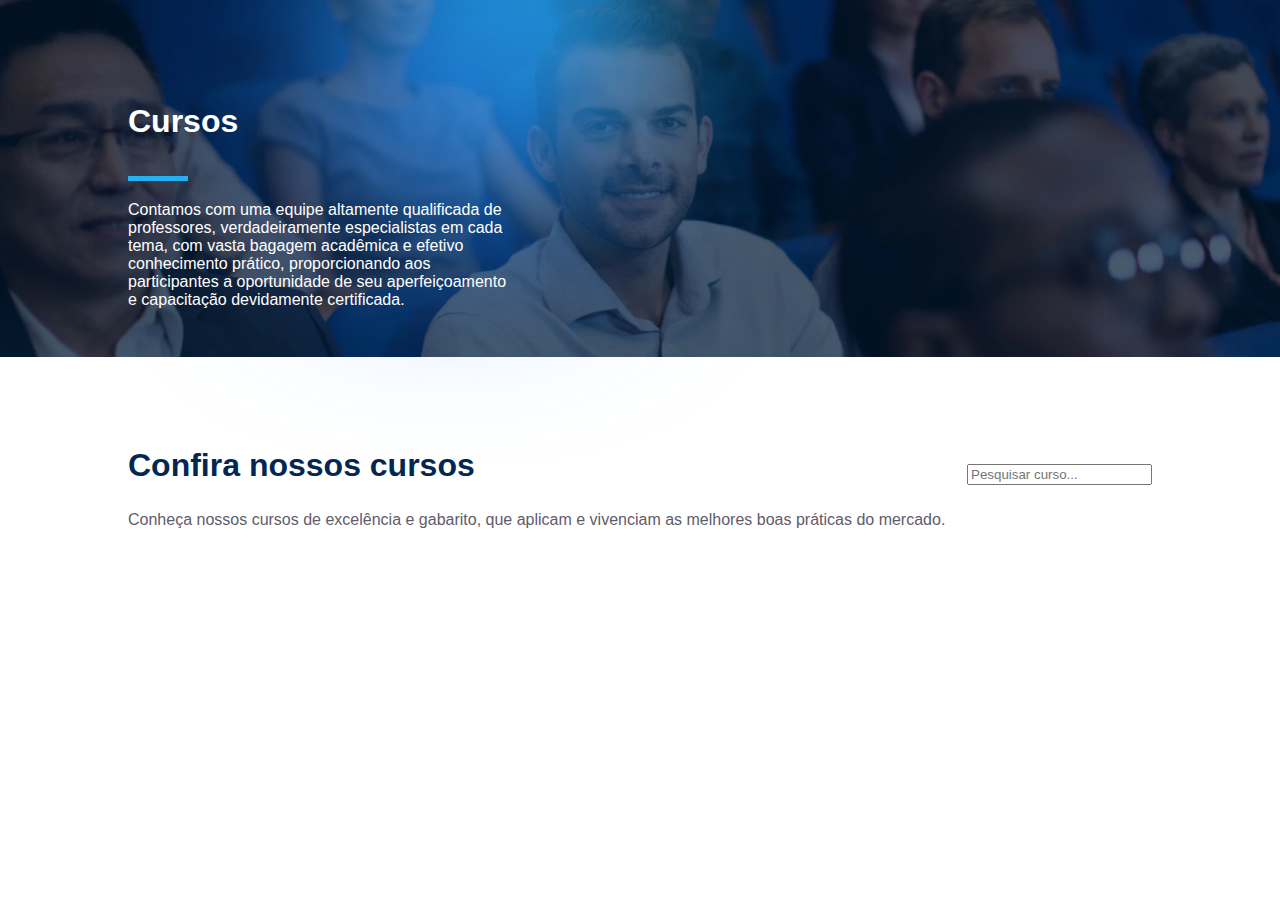
<file: curso-treinamento/curso.html>
<!DOCTYPE html>
<html lang="pt-br">
<head>
    <meta charset="UTF-8">
    <meta name="viewport" content="width=device-width, initial-scale=1.0">
    <title>SGP - Soluções em Gestão Público</title>
    <link rel="shortcut icon" href="/favicon/favicon.ico" />
    <link rel="stylesheet" href="style-curso.css" />
    <style>
        .hide {
            display: none;
        }
    </style>
</head>
<body>
    <div id="app" class="main">
        <div class="content">
            <div class="bluredBall"></div>
            <div class="headerContent">
                <h1>Cursos</h1>
                <hr />
                <p>Contamos com uma equipe altamente qualificada de professores, verdadeiramente especialistas em cada tema, com vasta bagagem acadêmica e efetivo conhecimento prático, proporcionando aos participantes a oportunidade de seu aperfeiçoamento e capacitação devidamente certificada.</p>
            </div>
        </div>

        <div id="cursosSection" class="pageSize">
            <div class="mainContentForm" id="cursos">
                <div class="introduction">
                    <div class="left">
                        <h2>Confira nossos cursos</h2>
                        <span>Conheça nossos cursos de excelência e gabarito, que aplicam e vivenciam as melhores boas práticas do mercado.</span>
                    </div>
                    <div class="right">
                        <input id="searchCursos" placeholder="Pesquisar curso..." type="text">
                    </div>
                </div>
                <div class="cursoTodos" id="cursoTodos">

                </div>
            </div>
        </div>
    </div>

  <div id="modalCurso" class="modalCurso">
    <div class="modal-content-curso">
        <div class="modal-header-curso">
            <svg id="back" stroke="currentColor" fill="currentColor" stroke-width="0" viewBox="0 0 16 16" height="1em" width="1em" xmlns="http://www.w3.org/2000/svg">
                <path fill-rule="evenodd" d="M1 8a7 7 0 1 0 14 0A7 7 0 0 0 1 8zm15 0A8 8 0 1 1 0 8a8 8 0 0 1 16 0zm-4.5-.5a.5.5 0 0 1 0 1H5.707l2.147 2.146a.5.5 0 0 1-.708.708l-3-3a.5.5 0 0 1 0-.708l3-3a.5.5 0 1 1 .708.708L5.707 7.5H11.5z"></path>
            </svg>
            <p id="modalTitle">Voltar ao início</p>
        </div>
        <div class="modal-body-curso">
            <p id="cursoName"></p>
            <span>Objetivo</span>
            <p id="cursoGoal"></p>
            <span>Público Alvo</span>
            <p id="cursoPublicoAlvo"></p>
        </div>
    </div>
  </div>

    <script>
        document.querySelector('#searchCursos').addEventListener('input', filterCursos);

        async function getStaticProps() {
            let errorsCursosTreinamentos = [];

        try {
        const res = await fetch(
            `http://localhost:8080/https://www.sgpsolucoes.com.br/crm/api/?action=1&model=temasCursosTreinamentos`
        );
        const cursosTreinamentos = await res.json();

        return {
            props: {
            cursosTreinamentos,
            errorsCursosTreinamentos,
            },
            revalidate: 600,
        };
        } catch (error) {
        console.error('Error fetching data:', error);
        return {
            props: {
            cursosTreinamentos: [],
            errorsCursosTreinamentos: ['Error fetching data'],
            },
            revalidate: 600,
        };
        }
    }

    function renderCursos(data) {
        const coursesAll = data.props.cursosTreinamentos;
        const courseSection = document.getElementById('cursoTodos');

        if (coursesAll && courseSection) {
          courseSection.innerHTML = '';

            for (let i = 0; i < coursesAll.length; i++) {
            const curso = coursesAll[i];

                if (curso.modalidade === 'C') {
                const cursoDiv = document.createElement('div');
                cursoDiv.classList.add('curso');

                    cursoDiv.innerHTML = `
                    <div class="informacoes" role="button">
                        <p class='tipo-curso'>Curso</p>
                        <span class="nomeCurso">${curso.titulocursotreinamento}</span>
                        <span class="conferiorInfo">
                        <svg stroke="currentColor" fill="currentColor" stroke-width="0" viewBox="0 0 16 16" height="1em" width="1em" xmlns="http://www.w3.org/2000/svg">
                            <path d="M11 6a3 3 0 1 1-6 0 3 3 0 0 1 6 0z"></path>
                            <path fill-rule="evenodd" d="M0 8a8 8 0 1 1 16 0A8 8 0 0 1 0 8zm8-7a7 7 0 0 0-5.468 11.37C3.242 11.226 4.805 10 8 10s4.757 1.225 5.468 2.37A7 7 0 0 0 8 1z"></path>
                        </svg>
                        Conferir detalhes
                        </span>
                    </div>
                    `;

                    cursoDiv.addEventListener('click', () => openModalCurso(curso));
                    courseSection.appendChild(cursoDiv);
                }
            }
        }
    }

  getStaticProps().then((data) => {
    if (data.errors) {
        console.error(data.errors);
    } else {
      renderCursos(data);
    }
  });

    function filterCursos() {
        const searchInput = document.querySelector('#searchCursos');
        const filter = searchInput.value.toLowerCase();
        const listItems = document.querySelectorAll('.curso');

        listItems.forEach((item) => {
            let text = item.textContent;
            if (text.toLowerCase().includes(filter.toLowerCase())) {
                item.style.display = '';
            } else {
                item.style.display = 'none'
            }
        })
    }

    // Get the modal
    var modalCurso = document.querySelector("#modalCurso");
    var back = document.querySelector("#back");

    // When the user clicks on <span> (x), close the modal
    back.onclick = function () {
      modalCurso.style.display = "none";
    }

    // When the user clicks anywhere outside of the modal, close it
    window.onclick = function (event) {
        if (event.target == modalCurso) {
          modalCurso.style.display = "none";
        }
    }

    // Update the function to open the modal with the selected course's details
    function openModalCurso(curso) {
        const modal = document.getElementById('modalCurso');
        const modalTitle = document.getElementById('modalTitle');
        const courseName = document.getElementById('cursoName');
        const courseGoal = document.getElementById('cursoGoal');
        const coursePublico = document.getElementById('cursoPublicoAlvo');
        modalTitle.textContent = 'Voltar ao início';
        courseName.textContent = curso.titulocursotreinamento;
        courseGoal.textContent = curso.objetivo;
        coursePublico.textContent = curso.publicoalvo;
        modal.style.display = 'block';
    }

    </script>
</body>
</html>
</file>
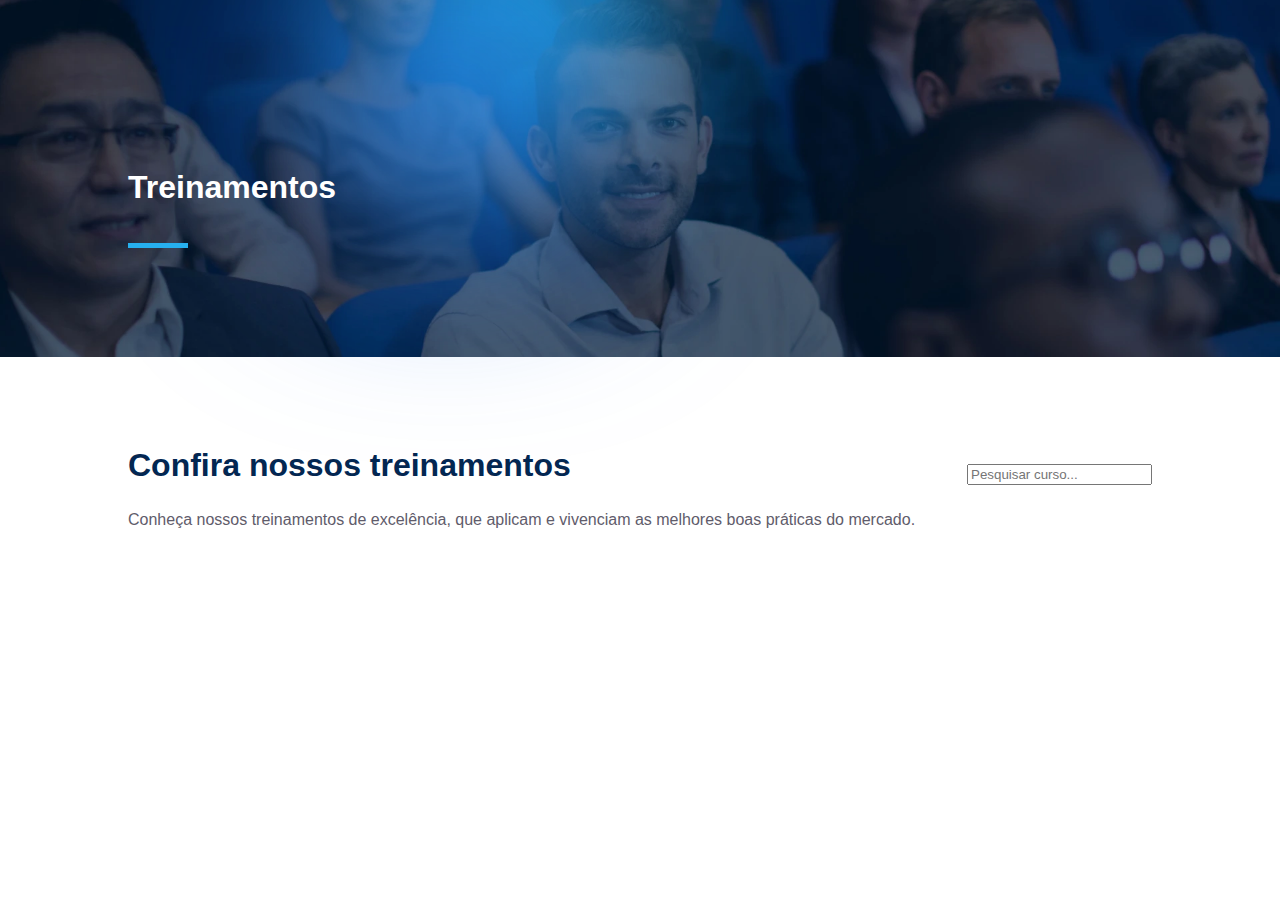
<file: curso-treinamento/treinamento.html>
<!DOCTYPE html>
<html lang="pt-br">
<head>
    <meta charset="UTF-8">
    <meta name="viewport" content="width=device-width, initial-scale=1.0">
    <title>SGP - Soluções em Gestão Público</title>
    <link rel="shortcut icon" href="/favicon/favicon.ico" />
    <link rel="stylesheet" href="style-treinamento.css" />
    <style>
        .hide {
            display: none;
        }
    </style>
</head>
<body>
    <div id="app" class="main">
        <div class="content">
            <div class="bluredBall"></div>
            <div class="headerContent">
                <h1>Treinamentos</h1>
                <hr />
            </div>
        </div>

        <div id="cursosSection" class="pageSize">
            <div class="mainContentForm" id="cursos">
                <div class="introduction">
                    <div class="left">
                        <h2>Confira nossos treinamentos</h2>
                        <span>Conheça nossos treinamentos de excelência, que aplicam e vivenciam as melhores boas práticas do mercado.</span>
                    </div>
                    <div class="right">
                        <input id="searchCursos" placeholder="Pesquisar curso..." type="text">
                    </div>
                </div>
                <div class="cursoTodos" id="cursoTodos">

                </div>
            </div>
        </div>
    </div>

  <div id="modalCurso" class="modalCurso">
    <div class="modal-content-curso">
        <div class="modal-header-curso">
            <svg id="back" stroke="currentColor" fill="currentColor" stroke-width="0" viewBox="0 0 16 16" height="1em" width="1em" xmlns="http://www.w3.org/2000/svg">
                <path fill-rule="evenodd" d="M1 8a7 7 0 1 0 14 0A7 7 0 0 0 1 8zm15 0A8 8 0 1 1 0 8a8 8 0 0 1 16 0zm-4.5-.5a.5.5 0 0 1 0 1H5.707l2.147 2.146a.5.5 0 0 1-.708.708l-3-3a.5.5 0 0 1 0-.708l3-3a.5.5 0 1 1 .708.708L5.707 7.5H11.5z"></path>
            </svg>
            <p id="modalTitle">Voltar ao início</p>
        </div>
        <div class="modal-body-curso">
            <p id="cursoName"></p>
            <span>Objetivo</span>
            <p id="cursoGoal"></p>
            <span>Público Alvo</span>
            <p id="cursoPublicoAlvo"></p>
        </div>
    </div>
  </div>

    <script>
        document.querySelector('#searchCursos').addEventListener('input', filterCursos);

        async function getStaticProps() {
            let errorsCursosTreinamentos = [];

        try {
        const res = await fetch(
            `http://localhost:8080/https://www.sgpsolucoes.com.br/crm/api/?action=1&model=temasCursosTreinamentos`
        );
        const cursosTreinamentos = await res.json();

        return {
            props: {
            cursosTreinamentos,
            errorsCursosTreinamentos,
            },
            revalidate: 600,
        };
        } catch (error) {
        console.error('Error fetching data:', error);
        return {
            props: {
            cursosTreinamentos: [],
            errorsCursosTreinamentos: ['Error fetching data'],
            },
            revalidate: 600,
        };
        }
    }

    function renderCursos(data) {
        const coursesAll = data.props.cursosTreinamentos;
        const courseSection = document.getElementById('cursoTodos');

        if (coursesAll && courseSection) {
          courseSection.innerHTML = '';

            for (let i = 0; i < coursesAll.length; i++) {
            const curso = coursesAll[i];

                if (curso.modalidade === 'T') {
                const cursoDiv = document.createElement('div');
                cursoDiv.classList.add('curso');

                    cursoDiv.innerHTML = `
                    <div class="informacoes" role="button">
                        <p class='tipo-curso'>Treinamento</p>
                        <span class="nomeCurso">${curso.titulocursotreinamento}</span>
                        <span class="conferiorInfo">
                        <svg stroke="currentColor" fill="currentColor" stroke-width="0" viewBox="0 0 16 16" height="1em" width="1em" xmlns="http://www.w3.org/2000/svg">
                            <path d="M11 6a3 3 0 1 1-6 0 3 3 0 0 1 6 0z"></path>
                            <path fill-rule="evenodd" d="M0 8a8 8 0 1 1 16 0A8 8 0 0 1 0 8zm8-7a7 7 0 0 0-5.468 11.37C3.242 11.226 4.805 10 8 10s4.757 1.225 5.468 2.37A7 7 0 0 0 8 1z"></path>
                        </svg>
                        Conferir detalhes
                        </span>
                    </div>
                    `;

                    cursoDiv.addEventListener('click', () => openModalCurso(curso));
                    courseSection.appendChild(cursoDiv);
                }
            }
        }
    }

  getStaticProps().then((data) => {
    if (data.errors) {
        console.error(data.errors);
    } else {
      renderCursos(data);
    }
  });

    function filterCursos() {
        const searchInput = document.querySelector('#searchCursos');
        const filter = searchInput.value.toLowerCase();
        const listItems = document.querySelectorAll('.curso');

        listItems.forEach((item) => {
            let text = item.textContent;
            if (text.toLowerCase().includes(filter.toLowerCase())) {
                item.style.display = '';
            } else {
                item.style.display = 'none'
            }
        })
    }

    // Get the modal
    var modalCurso = document.querySelector("#modalCurso");
    var back = document.querySelector("#back");

    // When the user clicks on <span> (x), close the modal
    back.onclick = function () {
      modalCurso.style.display = "none";
    }

    // When the user clicks anywhere outside of the modal, close it
    window.onclick = function (event) {
        if (event.target == modalCurso) {
          modalCurso.style.display = "none";
        }
    }

    // Update the function to open the modal with the selected course's details
    function openModalCurso(curso) {
        const modal = document.getElementById('modalCurso');
        const modalTitle = document.getElementById('modalTitle');
        const courseName = document.getElementById('cursoName');
        const courseGoal = document.getElementById('cursoGoal');
        const coursePublico = document.getElementById('cursoPublicoAlvo');
        modalTitle.textContent = 'Voltar ao início';
        courseName.textContent = curso.titulocursotreinamento;
        courseGoal.textContent = curso.objetivo;
        coursePublico.textContent = curso.publicoalvo;
        modal.style.display = 'block';
    }

    </script>
</body>
</html>
</file>
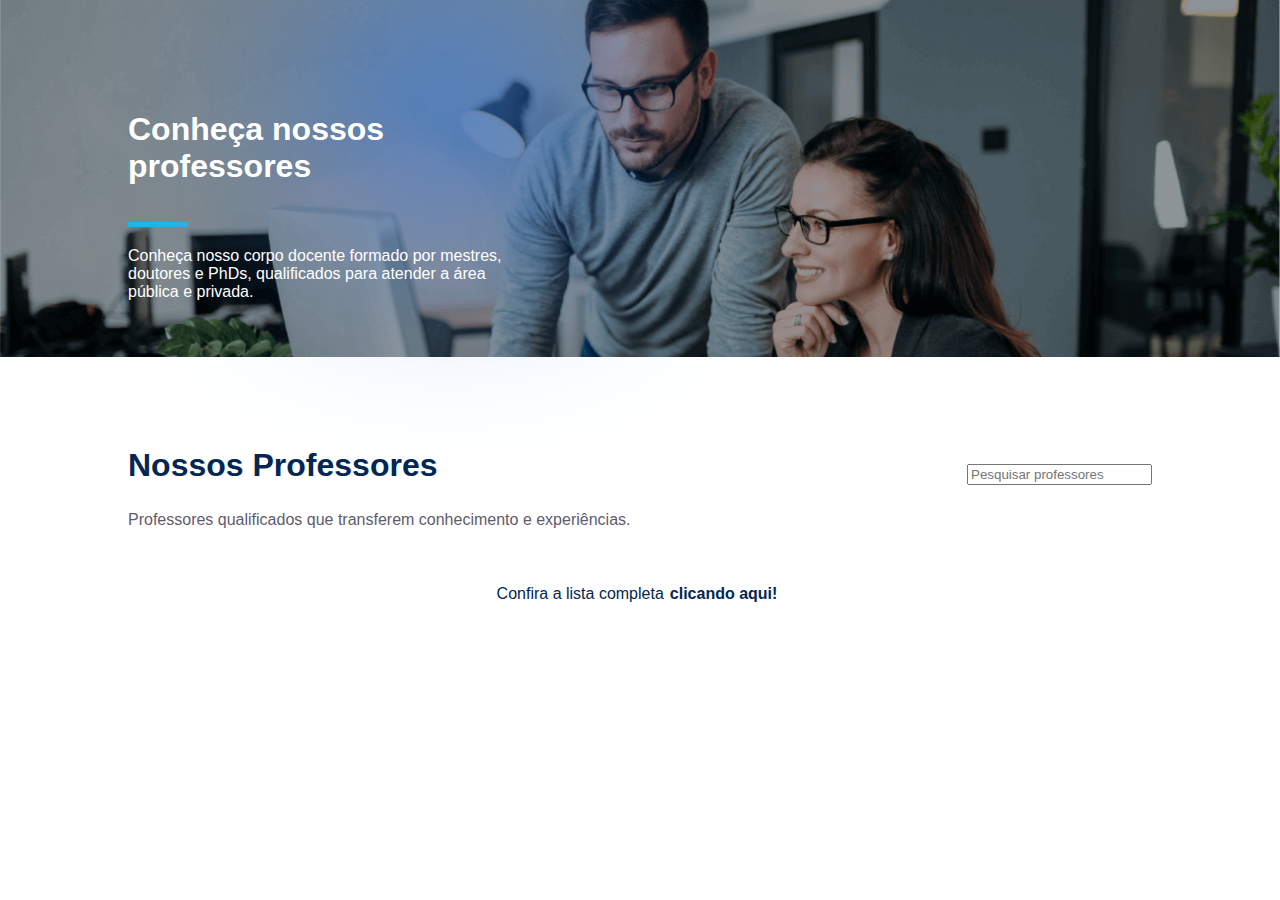
<file: nossos-professores/nossos-professores.html>
<!DOCTYPE html>
<html lang="en">
<head>
    <meta charset="UTF-8">
    <meta name="viewport" content="width=device-width, initial-scale=1.0">
    <title>SGP - Soluções em Gestão Público</title>
    <link rel="shortcut icon" href="/favicon/favicon.ico" />
    <link rel="stylesheet" href="nossos-professores.css" />
    <style>
        .hide {
            display: none;
        }
    </style>
</head>
<body>
    <div id="app" class="main">
        <div class="content">
            <div class="bluredBall"></div>
            <div class="headerContent">
                <h1>Conheça nossos professores</h1>
                <hr />
                <p>Conheça nosso corpo docente formado por mestres, doutores e PhDs, qualificados para atender a área pública e privada.</p>
            </div>
        </div>

        <div id="professoresSection" class="pageSize">
            <div class="mainContentForm" id="professores">
                <div class="introduction">
                    <div class="left">
                        <h2>Nossos Professores</h2>
                        <span>Professores qualificados que transferem conhecimento e experiências.</span>
                    </div>
                    <div class="right">
                        <input id="searchProfessores" placeholder="Pesquisar professores" type="text">
                    </div>
                </div>
                <div class="professoresTodos" id="professoresTodos">

                </div>
                <div class="div-vermais">
                    <p id="lista">Confira a lista completa</p>
                    <button id="verMaisProfessoresButton">clicando aqui!</button>
                </div>
                <button id="verMenosProfessoresButton" class="hide">Ver menos</button>
            </div>
        </div>
    </div>

    <!-- Modal -->
    <div id="myModal" class="modal">
        <!-- Modal content -->
        <div class="modal-content">
            <div class="modal-header">
                <svg id="back" stroke="currentColor" fill="currentColor" stroke-width="0" viewBox="0 0 16 16" height="1em" width="1em" xmlns="http://www.w3.org/2000/svg">
                    <path fill-rule="evenodd" d="M1 8a7 7 0 1 0 14 0A7 7 0 0 0 1 8zm15 0A8 8 0 1 1 0 8a8 8 0 0 1 16 0zm-4.5-.5a.5.5 0 0 1 0 1H5.707l2.147 2.146a.5.5 0 0 1-.708.708l-3-3a.5.5 0 0 1 0-.708l3-3a.5.5 0 1 1 .708.708L5.707 7.5H11.5z"></path>
                </svg>
                <p id="modalTitle">Voltar ao início</p>
            </div>
            <div class="modal-body">
                <h2 id="professorName"></h2>
                <p id="professorDescription"></p>
            </div>
        </div>
    </div>

    <script>
        document.querySelector('#searchProfessores').addEventListener('input', filterProfessor);
        document.querySelector('#verMaisProfessoresButton').addEventListener('click', showMoreProfessores);
        document.querySelector('#verMenosProfessoresButton').addEventListener('click', showLessProfessores);

        async function fetchProfessores() {
            try {
                const res = await fetch('http://localhost:8080/https://www.sgpsolucoes.com.br/crm/api/?action=1&model=professores');
                const data = await res.json();
                return data;
            } catch (error) {
                console.error('Error fetching professores:', error);
                return { errors: ['Error fetching professores'] };
            }
        }

        function renderProfessores(profsAll, limit) {
            const professoresSection = document.getElementById('professoresTodos');

            if (profsAll && professoresSection) {
                professoresSection.innerHTML = '';

                for (let i = 0; i < limit; i++) {
                    const professor = profsAll[i];

                    const professorDiv = document.createElement('div');
                    professorDiv.classList.add('professor');

                    professorDiv.innerHTML = `
                        <img src="${professor.caminhoarquivofotoprofessor}/${professor.nomearquivofoto}" alt="Professor(a) ${professor.nome}" class="imgOnHover">
                        <div class="informacoes" role="button">
                            <span class="nomeProfessor">${professor.nome}</span>
                            <span class="conferiorInfo">
                                <svg stroke="currentColor" fill="currentColor" stroke-width="0" viewBox="0 0 16 16" height="1em" width="1em" xmlns="http://www.w3.org/2000/svg">
                                    <path d="M11 6a3 3 0 1 1-6 0 3 3 0 0 1 6 0z"></path>
                                    <path fill-rule="evenodd" d="M0 8a8 8 0 1 1 16 0A8 8 0 0 1 0 8zm8-7a7 7 0 0 0-5.468 11.37C3.242 11.226 4.805 10 8 10s4.757 1.225 5.468 2.37A7 7 0 0 0 8 1z"></path>
                                </svg>
                                Conferir detalhes
                            </span>
                        </div>
                    `;

                    professorDiv.addEventListener('click', () => openModal(professor));

                    professoresSection.appendChild(professorDiv);
                }
            }
        }

        let allProfessores; // Armazenar todos os professores
        let professoresLimit = 6; // Inicialmente exibir 6 professores

        fetchProfessores().then((data) => {
            if (data.errors) {
                console.error(data.errors);
            } else {
                allProfessores = data; // Armazenar todos os professores
                renderProfessores(data, professoresLimit);
            }
        });

        async function showMoreProfessores() {
            professoresLimit = allProfessores.length; // Exibir todos os professores
            renderProfessores(allProfessores, professoresLimit);
            document.getElementById('verMenosProfessoresButton').classList.remove('hide');
            document.getElementById('verMaisProfessoresButton').classList.add('hide');
            document.getElementById('lista').classList.add('hide');
        }

        function showLessProfessores() {
            professoresLimit = 6; 
            renderProfessores(allProfessores, professoresLimit);
            document.getElementById('verMenosProfessoresButton').classList.add('hide');
            document.getElementById('verMaisProfessoresButton').classList.remove('hide');
            document.getElementById('lista').classList.remove('hide');
        }

        function filterProfessor() {
            const searchInput = document.querySelector('#searchProfessores');
            const filter = searchInput.value.toLowerCase();
            const listItems = document.querySelectorAll('.professor');

            listItems.forEach((item) => {
                let text = item.textContent;
                if (text.toLowerCase().includes(filter.toLowerCase())) {
                    item.style.display = '';
                } else {
                    item.style.display = 'none'
                }
            })
        }

        // Get the modal
        var modal = document.getElementById("myModal");
        var back = document.getElementById("back");

        // When the user clicks on <span> (x), close the modal
        back.onclick = function () {
            modal.style.display = "none";
        }

        // When the user clicks anywhere outside of the modal, close it
        window.onclick = function (event) {
            if (event.target == modal) {
                modal.style.display = "none";
            }
        }

        // Update the function to open the modal with the selected professor's details
        function openModal(professor) {
            const modal = document.getElementById('myModal');
            const modalTitle = document.getElementById('modalTitle');
            const professorName = document.getElementById('professorName');
            const professorDescription = document.getElementById('professorDescription');

            modalTitle.textContent = 'Voltar ao início';
            professorName.textContent = professor.nome + ' - Currículo';
            professorDescription.textContent = professor.qualificacao;

            modal.style.display = 'block';
        }

    </script>
</body>
</html>
</file>
<file: curso-treinamento/style-curso.css>
body {
    margin: 0;
    padding: 0;
    font-family: Arial, sans-serif;
}

.content {
    background-image: url('img/homem-sorrindo.webp');
    background-position: center;
    min-width: 100vw;
    height: 356.8px;
    background-size: cover;
    display: flex;
    flex-direction: column;
    justify-content: center;
    position: relative;
}

.content .bluredBall {
    position: absolute;
    height: 60%;
    width: 20%;
    top: 0;
    left: 25%;
    border-radius: 50%;
    z-index: 0;
    background-color: #2676EF;
    filter: blur(7rem);
}

.content > .headerContent {
    width: 30%;
    margin-left: 10%;
    margin-top: 3%;
    display: flex;
    flex-direction: column;
    gap: 15px;
    position: relative;
}

.content > .headerContent > h1 {
    color: white;
}

.content > .headerContent > hr {
    width: 15%;
    height: 3px;
    background-color: #26b0ef;
    border: 1px solid #26b0ef;
    margin: 0;
}

.content > .headerContent > p {
    color: white;
    margin-block: 5px;
}

.content > .headerContent > button {
    width: 40%;
}

.main {
    display: flex;
    justify-content: center;
    flex-direction: column;
    align-items: center;
}

.main > .pageSize {
    width: 80%;
    margin-top: 4rem;
    margin-bottom: 4rem;
}

.main > .pageSize > .mainContentForm {
    height: auto;
    display: flex;
    justify-content: space-between;
    flex-direction: column;
}

.main > .pageSize > .mainContentForm > p {
    text-align: center;
    margin-block: 20px;
}

.main > .pageSize > .mainContentForm > .introduction {
    display: flex;
    justify-content: space-between;
    align-items: center;
    margin-bottom: 50px;
}

.main > .pageSize > .mainContentForm > .introduction .left {
    flex: 1;
    padding-right: 20px;
}

.main > .pageSize > .mainContentForm > .introduction .left > h2 {
    font-size: 2rem;
    color: #032752;
}

.main > .pageSize > .mainContentForm > .introduction .left > span {
    color: #5f5c6b;
    margin-bottom: 2rem;
    margin-top: 7px;
}

.main > .pageSize > .mainContentForm > .introduction .right {
    flex-shrink: 0;
    width: auto;
}

/* Add the new styles for the grid layout and curso width */
#cursoTodos {
    display: grid;
    grid-template-columns: repeat(3, 1fr);
    gap: 20px;
    justify-content: space-around;
}

#cursoTodos > .curso {
    color: white;
    border-radius: 10px;
    padding: 25px;
    display: flex;
    flex-direction: column;
    gap: 30px;
    height: 250px;
    position: relative;
}

#cursoTodos .tipo-curso {
    background-color: #26b0ef;
    width: 35%;
    padding: 10px;
    font-weight: 600;
    text-align: center;
    border-radius: 5px;
}

#cursoTodos .curso {
    border: 1px solid #ccc;
    height: 270px;
    display: flex;
    align-items: center;
    flex-direction: column;
    justify-content: space-between;
    border-radius: 8px;
    padding: 15px;
    padding-bottom: 30px;
    width: 100%;
    text-align: center;
    cursor: pointer;
    margin-bottom: 40px;
    max-width: 300px;
    width: 100%;
    background-color: #011226;
}

#cursoTodos .informacoes .nomeCurso {
    font-size: 20px;
    font-weight: bold;
    color: #FFFFFF;
}

#cursoTodos .informacoes .conferiorInfo {
    display: flex;
    align-items: flex-end;
    justify-content: center;
    margin: 20px;
    gap: 5px;
    color: #FFFFFF;
}

#cursoTodos .informacoes .conferiorInfo svg {
    color: #FFFFFF;
    border: 1px solid #FFFFFF;
    border-radius: 999999%;
}

.modalCurso, #modalTreinamento {
    display: none;
    position: fixed;
    z-index: 1;
    padding-top: 100px;
    left: 0;
    top: 0;
    width: 100%;
    height: 100%;
    overflow: auto;
    background-color: rgb(0, 0, 0);
    background-color: rgba(0, 0, 0, 0.4);
    max-height: 80vh;
}

.modal-header-curso {
    display: flex;
    align-items: center;
    color: #FFFFFF;
    gap: 5px;
    padding: 10px;
}

#back {
    cursor: pointer;
}

.modal-content-curso {
    position: relative;
    background-color: #011226;
    margin: auto;
    padding: 10px;
    border: 1px solid #888;
    width: 40%;
    box-shadow: 0 4px 8px 0 rgba(0, 0, 0, 0.2), 0 6px 20px 0 rgba(0, 0, 0, 0.19);
    -webkit-animation-name: animatetop;
    -webkit-animation-duration: 0.4s;
    animation-name: animatetop;
    animation-duration: 0.4s;
}

#cursoName {
    font-size: 18px;
    color: #FFFFFF;
}

.modal-content-curso span {
    color: #FFFFFF;
    font-weight: 800;
    font-size: 22px;
}

#cursoGoal,
#cursoPublicoAlvo {
    color: #FFFFFF;
    font-size: 16px;
}

/* Add Animation */
@-webkit-keyframes animatetop {
    from {
        top: -300px;
        opacity: 0
    }

    to {
        top: 0;
        opacity: 1
    }
}

@keyframes animatetop {
    from {
        top: -300px;
        opacity: 0
    }

    to {
        top: 0;
        opacity: 1
    }
}

/* The Close Button */
.close {
    color: white;
    float: right;
    font-size: 28px;
    font-weight: bold;
}

.close:hover,
.close:focus {
    color: #000;
    text-decoration: none;
    cursor: pointer;
}

.modal-header {
    padding: 2px 16px;
    background-color: #011226;
    color: white;
    display: flex;
    align-items: center;
}

#back {
    margin-right: 10px;
    /* Adjust the margin as needed */
}

.modal-body {
    padding: 2px 16px;
}

.modal-body h2 {
    color: #FFFFFF;
    font-weight: 22px;
    font-family: IBM Plex Sans, sans-serif, Courier New, Courier, monospace;
}

.modal-body p {
    color: #FFFFFF;
}

/* Media Queries */
@media (max-width: 1145px) {
    .content > .headerContent {
        width: 40%;
    }

    .main > .pageSize > .mainContentForm {
        flex-direction: column;
    }

    #cursoTodos {
        grid-template-columns: repeat(2, 1fr);
    }
}

@media (max-width: 861px) {
    .content > .headerContent {
        width: 60%;
    }
}

@media (max-width: 822px) {
    .content > .headerContent {
        width: 90%;
    }
    #cursoTodos {
        grid-template-columns: repeat(1, 1fr);
        place-items: center;
    }
}

@media (max-width: 610px){
    .introduction {
        flex-direction: column;
        align-items: center;
    }
    .introduction .right {
        margin-top: 20px;
    }
}
</file>
<file: curso-treinamento/style-treinamento.css>
body {
    margin: 0;
    padding: 0;
    font-family: Arial, sans-serif;
}

.content {
    background-image: url('img/homem-sorrindo.webp');
    background-position: center;
    min-width: 100vw;
    height: 356.8px;
    background-size: cover;
    display: flex;
    flex-direction: column;
    justify-content: center;
    position: relative;
}

.content .bluredBall {
    position: absolute;
    height: 60%;
    width: 20%;
    top: 0;
    left: 25%;
    border-radius: 50%;
    z-index: 0;
    background-color: #2676EF;
    filter: blur(7rem);
}

.content > .headerContent {
    width: 30%;
    margin-left: 10%;
    margin-top: 3%;
    display: flex;
    flex-direction: column;
    gap: 15px;
    position: relative;
}

.content > .headerContent > h1 {
    color: white;
}

.content > .headerContent > hr {
    width: 15%;
    height: 3px;
    background-color: #26b0ef;
    border: 1px solid #26b0ef;
    margin: 0;
}

.content > .headerContent > p {
    color: white;
    margin-block: 5px;
}

.content > .headerContent > button {
    width: 40%;
}

.main {
    display: flex;
    justify-content: center;
    flex-direction: column;
    align-items: center;
}

.main > .pageSize {
    width: 80%;
    margin-top: 4rem;
    margin-bottom: 4rem;
}

.main > .pageSize > .mainContentForm {
    height: auto;
    display: flex;
    justify-content: space-between;
    flex-direction: column;
}

.main > .pageSize > .mainContentForm > p {
    text-align: center;
    margin-block: 20px;
}

.main > .pageSize > .mainContentForm > .introduction {
    display: flex;
    justify-content: space-between;
    align-items: center;
    margin-bottom: 50px;
}

.main > .pageSize > .mainContentForm > .introduction .left {
    flex: 1;
    padding-right: 20px;
}

.main > .pageSize > .mainContentForm > .introduction .left > h2 {
    font-size: 2rem;
    color: #032752;
}

.main > .pageSize > .mainContentForm > .introduction .left > span {
    color: #5f5c6b;
    margin-bottom: 2rem;
    margin-top: 7px;
}

.main > .pageSize > .mainContentForm > .introduction .right {
    flex-shrink: 0;
    width: auto;
}

/* Add the new styles for the grid layout and curso width */
#cursoTodos {
    display: grid;
    grid-template-columns: repeat(3, 1fr);
    gap: 20px;
    justify-content: space-around;
}

#cursoTodos > .curso {
    color: white;
    border-radius: 10px;
    padding: 25px;
    display: flex;
    flex-direction: column;
    gap: 30px;
    height: 250px;
    position: relative;
}

#cursoTodos .tipo-curso {
    background-color: #fc943f;
    width: 50%;
    padding: 10px;
    font-weight: 600;
    text-align: center;
    border-radius: 5px;
}

#cursoTodos .curso {
    border: 1px solid #ccc;
    height: 270px;
    display: flex;
    align-items: center;
    flex-direction: column;
    justify-content: space-between;
    border-radius: 8px;
    padding: 15px;
    padding-bottom: 30px;
    width: 100%;
    text-align: center;
    cursor: pointer;
    margin-bottom: 40px;
    max-width: 300px;
    width: 100%;
    background-color: #011226;
}

#cursoTodos .informacoes .nomeCurso {
    font-size: 20px;
    font-weight: bold;
    color: #FFFFFF;
}

#cursoTodos .informacoes .conferiorInfo {
    display: flex;
    align-items: flex-end;
    justify-content: center;
    margin: 20px;
    gap: 5px;
    color: #FFFFFF;
}

#cursoTodos .informacoes .conferiorInfo svg {
    color: #FFFFFF;
    border: 1px solid #FFFFFF;
    border-radius: 999999%;
}

.modalCurso, #modalTreinamento {
    display: none;
    position: fixed;
    z-index: 1;
    padding-top: 100px;
    left: 0;
    top: 0;
    width: 100%;
    height: 100%;
    overflow: auto;
    background-color: rgb(0, 0, 0);
    background-color: rgba(0, 0, 0, 0.4);
    max-height: 80vh;
}

.modal-header-curso {
    display: flex;
    align-items: center;
    color: #FFFFFF;
    gap: 5px;
    padding: 10px;
}

#back {
    cursor: pointer;
}

.modal-content-curso {
    position: relative;
    background-color: #011226;
    margin: auto;
    padding: 10px;
    border: 1px solid #888;
    width: 40%;
    box-shadow: 0 4px 8px 0 rgba(0, 0, 0, 0.2), 0 6px 20px 0 rgba(0, 0, 0, 0.19);
    -webkit-animation-name: animatetop;
    -webkit-animation-duration: 0.4s;
    animation-name: animatetop;
    animation-duration: 0.4s;
}

#cursoName {
    font-size: 18px;
    color: #FFFFFF;
}

.modal-content-curso span {
    color: #FFFFFF;
    font-weight: 800;
    font-size: 22px;
}

#cursoGoal,
#cursoPublicoAlvo {
    color: #FFFFFF;
    font-size: 16px;
}

/* Add Animation */
@-webkit-keyframes animatetop {
    from {
        top: -300px;
        opacity: 0
    }

    to {
        top: 0;
        opacity: 1
    }
}

@keyframes animatetop {
    from {
        top: -300px;
        opacity: 0
    }

    to {
        top: 0;
        opacity: 1
    }
}

/* The Close Button */
.close {
    color: white;
    float: right;
    font-size: 28px;
    font-weight: bold;
}

.close:hover,
.close:focus {
    color: #000;
    text-decoration: none;
    cursor: pointer;
}

.modal-header {
    padding: 2px 16px;
    background-color: #011226;
    color: white;
    display: flex;
    align-items: center;
}

#back {
    margin-right: 10px;
    /* Adjust the margin as needed */
}

.modal-body {
    padding: 2px 16px;
}

.modal-body h2 {
    color: #FFFFFF;
    font-weight: 22px;
    font-family: IBM Plex Sans, sans-serif, Courier New, Courier, monospace;
}

.modal-body p {
    color: #FFFFFF;
}

/* Media Queries */
@media (max-width: 1145px) {
    .content > .headerContent {
        width: 40%;
    }

    .main > .pageSize > .mainContentForm {
        flex-direction: column;
    }

    #cursoTodos {
        grid-template-columns: repeat(2, 1fr);
    }
}

@media (max-width: 861px) {
    .content > .headerContent {
        width: 60%;
    }
}

@media (max-width: 822px) {
    .content > .headerContent {
        width: 90%;
    }
    #cursoTodos {
        grid-template-columns: repeat(1, 1fr);
        place-items: center;
    }
}

@media (max-width: 610px){
    .introduction {
        flex-direction: column;
        align-items: center;
    }
    .introduction .right {
        margin-top: 20px;
    }
}
</file>
<file: nossos-professores/nossos-professores.css>
body {
    margin: 0;
    padding: 0;
    font-family: Arial, sans-serif;
}

.content {
    background-image: url('nossos-professores-bg.webp');
    background-position: center;
    min-width: 100vw;
    height: 356.8px;
    background-size: cover;
    display: flex;
    flex-direction: column;
    justify-content: center;
    position: relative;
}

.content .bluredBall {
    position: absolute;
    height: 60%;
    width: 20%;
    top: 0;
    left: 25%;
    border-radius: 50%;
    z-index: 0;
    background-color: #2676EF;
    filter: blur(7rem);
}

.content > .headerContent {
    width: 30%;
    margin-left: 10%;
    margin-top: 3%;
    display: flex;
    flex-direction: column;
    gap: 15px;
    position: relative;
}

.content > .headerContent > h1 {
    color: white;
}

.content > .headerContent > hr {
    width: 15%;
    height: 3px;
    background-color: #26b0ef;
    border: 1px solid #26b0ef;
    margin: 0;
}

.content > .headerContent > p {
    color: white;
    margin-block: 5px;
}

.content > .headerContent > button {
    width: 40%;
}

.main {
    display: flex;
    justify-content: center;
    flex-direction: column;
    align-items: center;
}

.main > .pageSize {
    width: 80%;
    margin-top: 4rem;
    margin-bottom: 4rem;
}

.main > .pageSize > .mainContentForm {
    height: auto;
    display: flex;
    justify-content: space-between;
    flex-direction: column;
}

.main > .pageSize > .mainContentForm > p {
    text-align: center;
    margin-block: 20px;
}

.main > .pageSize > .mainContentForm > .introduction {
    display: flex;
    justify-content: space-between;
    align-items: center;
}

.main > .pageSize > .mainContentForm > .introduction .left {
    flex: 1;
    padding-right: 20px;
}

.main > .pageSize > .mainContentForm > .introduction .left > h2 {
    font-size: 2rem;
    color: #032752;
}

.main > .pageSize > .mainContentForm > .introduction .left > span {
    color: #5f5c6b;
    margin-bottom: 2rem;
    margin-top: 7px;
}

.main > .pageSize > .mainContentForm > .introduction .right {
    flex-shrink: 0;
    width: auto;
}

.main > .pageSize > .mainContentForm > .professoresTodos {
    margin-block: 20px;
    display: grid;
    grid-template-columns: repeat(3, 28%);
    align-items: center;
    justify-content: space-around;
    grid-gap: 20px;
    gap: 20px;
}

.main > .pageSize > .mainContentForm > .professoresTodos > .professor {
    color: white;
    border-radius: 10px;
    padding: 25px;
    display: flex;
    flex-direction: column;
    gap: 30px;
    height: 330px;
    position: relative;
}

/* The Modal (background) */
.modal {
    display: none; /* Hidden by default */
    position: fixed; /* Stay in place */
    z-index: 1; /* Sit on top */
    padding-top: 100px; /* Location of the box */
    left: 0;
    top: 0;
    width: 100%; /* Full width */
    height: 100%; /* Full height */
    overflow: auto; /* Enable scroll if needed */
    background-color: rgb(0,0,0); /* Fallback color */
    background-color: rgba(0,0,0,0.4); /* Black w/ opacity */
  }
  
#back{
    cursor: pointer;
}
/* Modal Content */
.modal-content {
  position: relative;
  background-color: #011226;
  margin: auto;
  padding: 0;
  border: 1px solid #888;
  width: 40%;
  box-shadow: 0 4px 8px 0 rgba(0,0,0,0.2),0 6px 20px 0 rgba(0,0,0,0.19);
  -webkit-animation-name: animatetop;
  -webkit-animation-duration: 0.4s;
  animation-name: animatetop;
  animation-duration: 0.4s
}

  .div-vermais{
    display: flex;
    align-items: center;
    justify-content: center;
  }

  .div-vermais p {
    color: #032752;
    font-size: 16px;
  }

  #verMaisProfessoresButton, #verMenosProfessoresButton{
    background-color: #FFFFFF;
    border: none;
    color: #032752;
    font-size: 16px;
    font-weight: bold;
    cursor: pointer;
  }
  
  /* Add Animation */
  @-webkit-keyframes animatetop {
    from {top:-300px; opacity:0} 
    to {top:0; opacity:1}
  }
  
  @keyframes animatetop {
    from {top:-300px; opacity:0}
    to {top:0; opacity:1}
  }
  
  /* The Close Button */
  .close {
    color: white;
    float: right;
    font-size: 28px;
    font-weight: bold;
  }
  
  .close:hover,
  .close:focus {
    color: #000;
    text-decoration: none;
    cursor: pointer;
  }
  
  .modal-header {
    padding: 2px 16px;
    background-color: #011226;
    color: white;
    display: flex;
    align-items: center;
    justify-content: left;
  }
  
  #back {
    margin-right: 10px; /* Adjust the margin as needed */
  }
  
  .modal-body {padding: 2px 16px;}

  .modal-body h2{
    color: #FFFFFF;
    font-weight: 22px;
    font-family: IBM Plex Sans,sans-serif,Courier New,Courier,monospace;
  }

  .modal-body p{
    color: #FFFFFF;
  }

/* Media Queries */
@media (max-width: 1145px) {
    .content {
        background-position: center;
        min-width: 100vw;
        height: 356.8px;
        background-size: cover;
        display: flex;
        flex-direction: column;
        justify-content: center;
        position: relative;

        & > .headerContent {
            width: 40%;
            margin-left: 10%;
            margin-top: 3%;
            display: flex;
            flex-direction: column;
            gap: 15px;
            position: relative;
        }
    }
}

@media (max-width: 861px) {
    .content {
        background-position: center;
        min-width: 100vw;
        height: 356.8px;
        background-size: cover;
        display: flex;
        flex-direction: column;
        justify-content: center;
        position: relative;

        & > .headerContent {
            width: 60%;
        }
    }
}

@media (max-width: 625px) {
    .content {
        background-position: center;
        min-width: 100vw;
        height: 356.8px;
        background-size: cover;
        display: flex;
        flex-direction: column;
        justify-content: center;
        position: relative;

        & > .headerContent {
            width: 90%;
            margin-left: 10%;
            margin-top: 3%;
            display: flex;
            flex-direction: column;
            gap: 15px;
            position: relative;

            & > button {
                width: 40%;
            }
        }
    }
}

@media (max-width: 625px) {
    .content {
        background-position: center;
        min-width: 100vw;
        min-height: 356.8px;
        height: auto;
        max-height: 400px;

        & > .headerContent {
            width: 90%;
            margin-left: 10%;
            margin-top: 15%;
            display: flex;
            justify-content: center;

            & > button {
                width: 70%;
            }
        }
    }
}

.professor {
    border: 1px solid #ccc;
    height: 350px;
    display: flex;
    align-items: center;
    flex-direction: column;
    justify-content: space-between;
    border-radius: 8px;
    padding: 15px;
    padding-bottom: 30px;
    width: 80%;
    text-align: center;
    cursor: pointer;
    margin-bottom: 40px;
    max-width: 450px;
    width: 100%;

    &:hover {
        background-color: #f2f2fa;
    }

    &:hover .informacoes > .nomeProfessor {
        color: #33303e;
    }

    img {
        max-width: 100%;
        height: auto;
        width: 200px;
        border-radius: 999999%;
    }

    .informacoes {
        display: flex;
        flex-direction: column;
        align-items: center;
        width: 100%;
        gap: 10px;
        height: 100px;
        justify-content: center;
    }

    .informacoes .nomeProfessor {
        font-size: 20px;
        font-weight: bold;
        color: #5f5c6b;
    }

    .informacoes .conferiorInfo {
        display: flex;
        align-items: center;
        gap: 5px;
        color: #7a7786;
    }

    .informacoes .conferiorInfo svg {
        color: #2676ef;
        border: 1px solid #b5e4f9;
        border-radius: 999999%;
    }
}

.fullBodyModal {
    background-color: rgba(255, 255, 255, 0.4);
    position: fixed;
    top: 0px;
    right: 0px;
    bottom: 0px;
    left: 0px;

    /* width */
    ::-webkit-scrollbar {
        width: 7px;
    }

    ::-webkit-scrollbar-track {
        background-color: #e4e4e4;
        border-radius: 100px;
        margin: 10px;
    }

    ::-webkit-scrollbar-thumb {
        background-color: #d4aa70;
        border-radius: 100px;
    }

    & > .bodyModalStarted {
        position: relative;
        display: flex;
        min-height: 100%;
        align-items: center;
        justify-content: center;
        text-align: center;
    }

    & > .bodyModalStarted > .modalPanel {
        box-sizing: border-box;
        max-width: 550px;
        width: 530px;
        margin: 1rem auto 0;
        max-height: 400px;
        border-radius: 16px;
        background-color: #1a202c;
        padding: 36px;
        overflow: hidden;
        text-align: left;
        overflow-y: auto;
        vertical-align: middle;
        box-shadow: 0 20px 25px -5px rgba(0, 0, 0, 0.1),
            0 8px 10px -6px rgba(0, 0, 0, 0.1);
        transition: all 150ms cubic-bezier(0.4, 0, 0.2, 1);

        & > .voltarParaInicio {
            display: flex;
            gap: 5px;
            color: white;
            width: 100%;
            align-items: center;
            font-weight: 200;
            margin-bottom: 30px;
            cursor: pointer;
        }

        & > .modalTitle {
            font-size: 1.125rem;
            line-height: 1.75rem;
            font-weight: 500;
            color: white;
            margin-block: 10px;

            & > span {
                font-weight: 800;
                font-size: 22px;
            }

            & > p {
                margin-block: 20px;
            }
        }

        & > .contentAboveTitle {
            color: white;
            font-weight: 300;
        }
    }
}

@media (max-width: 1050px) {
    .main > .pageSize > .mainContentForm > .professoresTodos {
        grid-template-columns: repeat(2, 48%);
    }
}

@media (max-width: 511px) {
    .main > .pageSize > .mainContentForm > .introduction {
        flex-direction: column;
        align-items: center;
    }

    .main > .pageSize > .mainContentForm > .introduction .left,
    .main > .pageSize > .mainContentForm > .introduction .right {
        width: 100%;
        padding: 10px;
    }

    .main > .pageSize > .mainContentForm > .professoresTodos {
        grid-template-columns: 100%;
    }
}
</file>
